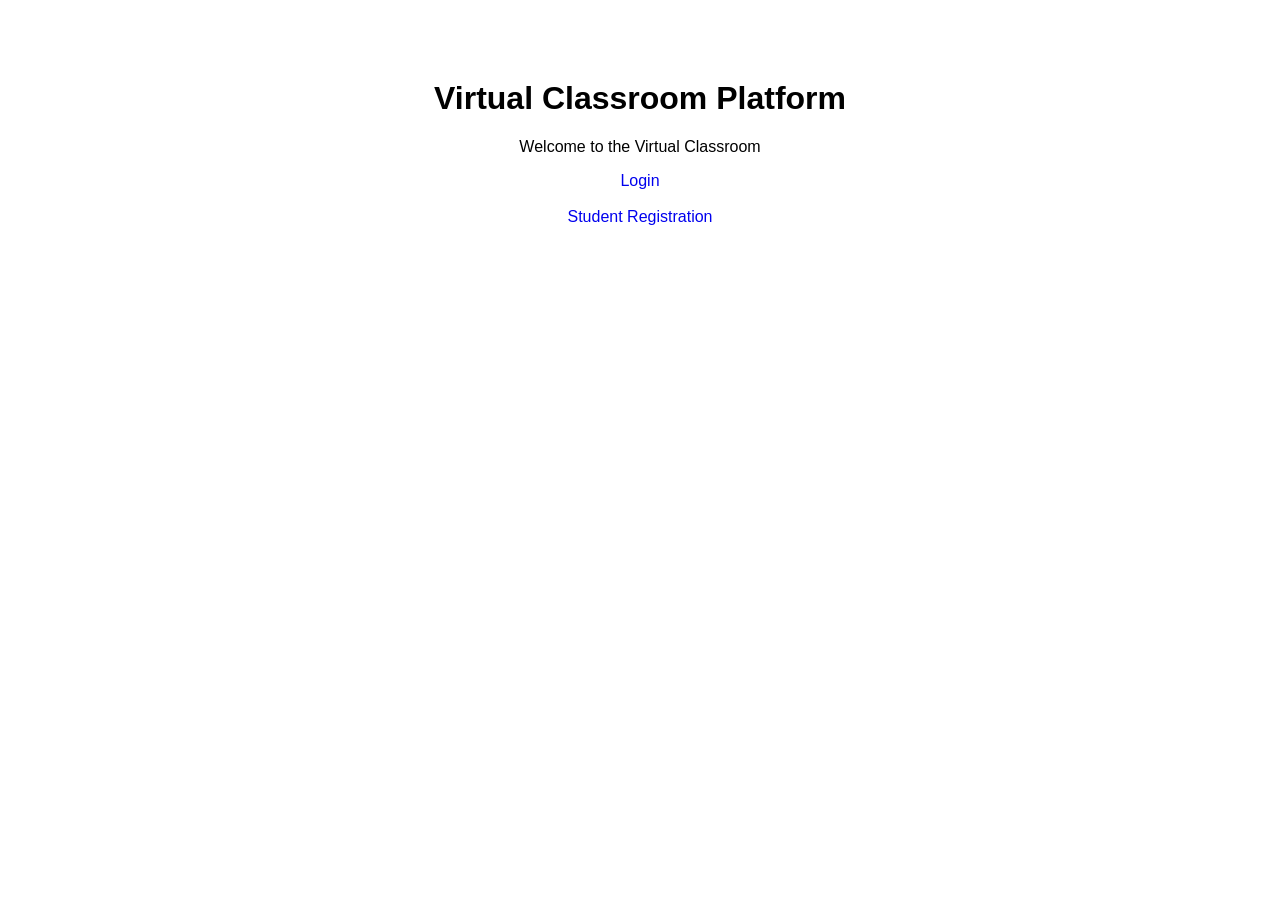
<file: index.html>
<!DOCTYPE html>
<html>
<head>
    <title>Virtual Classroom</title>
    <link rel="stylesheet" href="style.css">
</head>
<body>

    <h1>Virtual Classroom Platform</h1>

    <p>Welcome to the Virtual Classroom</p>

    <a href="login.html">Login</a>
    <br><br>
    <a href="register.html">Student Registration</a>

</body>
</html>
</file>
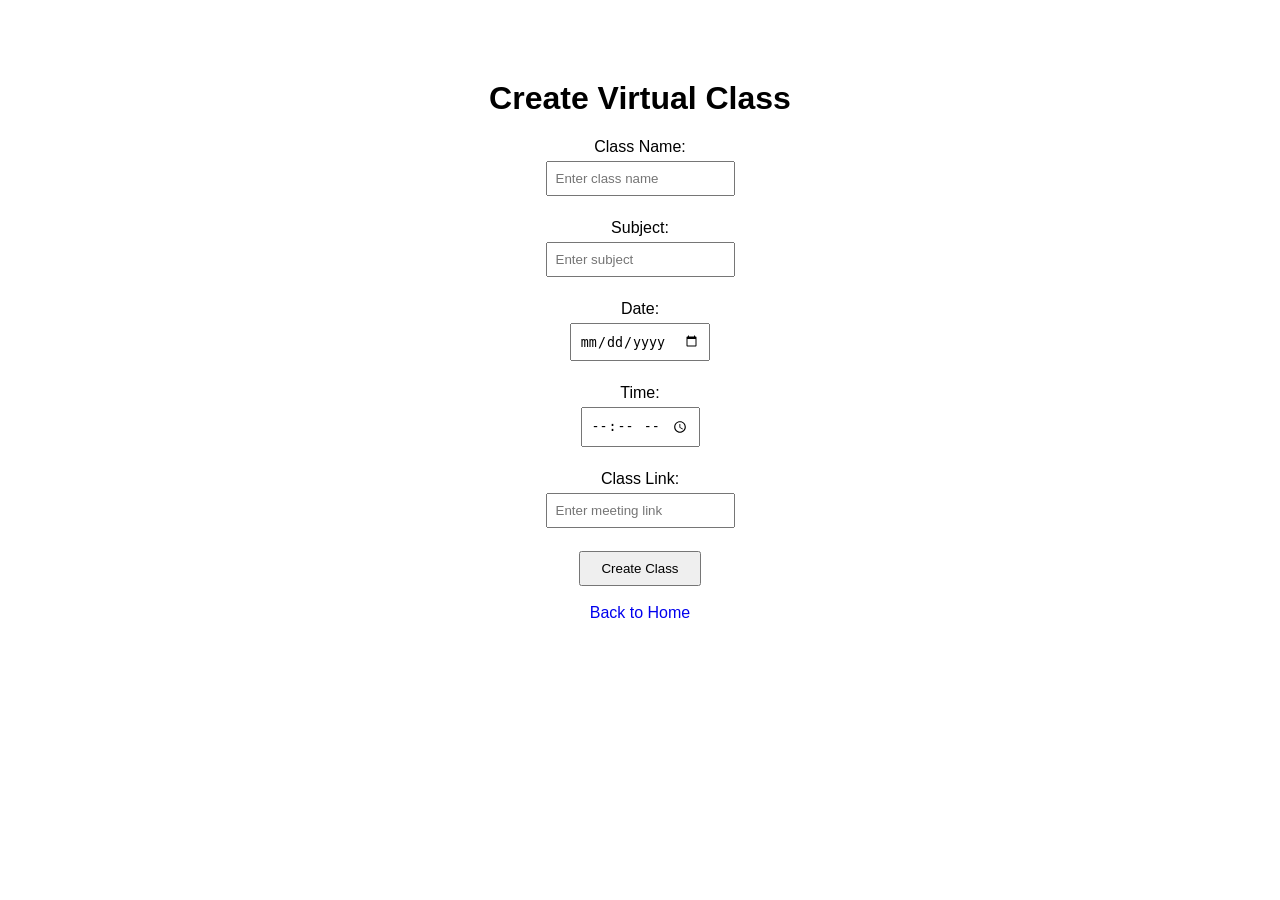
<file: create-class.html>
<!DOCTYPE html>
<html>
<head>
    <title>Create Virtual Class</title>
    <link rel="stylesheet" href="style.css">
</head>
<body>

    <h1>Create Virtual Class</h1>

    <form>
        <label>Class Name:</label><br>
        <input type="text" placeholder="Enter class name" required>
        <br><br>

        <label>Subject:</label><br>
        <input type="text" placeholder="Enter subject" required>
        <br><br>

        <label>Date:</label><br>
        <input type="date" required>
        <br><br>

        <label>Time:</label><br>
        <input type="time" required>
        <br><br>

        <label>Class Link:</label><br>
        <input type="url" placeholder="Enter meeting link" required>
        <br><br>

        <button type="submit">Create Class</button>
    </form>

    <br>

    <a href="index.html">Back to Home</a>

</body>
</html>
</file>
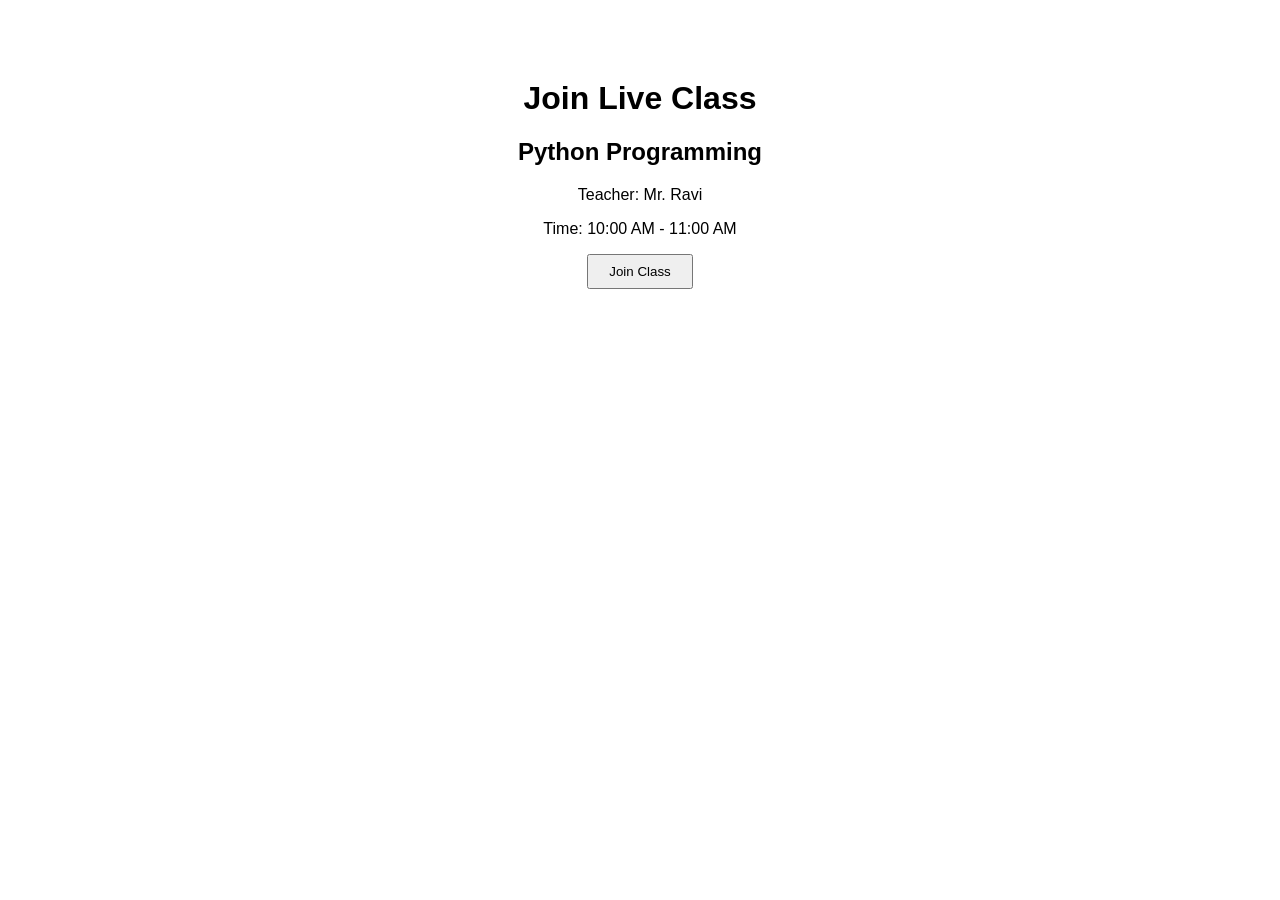
<file: live-class.html>
<!DOCTYPE html>
<html>
<head>
    <title>Join Live Class</title>
    <link rel="stylesheet" href="style.css">
</head>

<body>

    <h1>Join Live Class</h1>

    <div class="class-card">
        <h2>Python Programming</h2>
        <p>Teacher: Mr. Ravi</p>
        <p>Time: 10:00 AM - 11:00 AM</p>

        <button onclick="joinClass()">Join Class</button>
    </div>

    <script>
        function joinClass() {
            alert("You have joined the live class!");
        }
    </script>

</body>
</html>
</file>
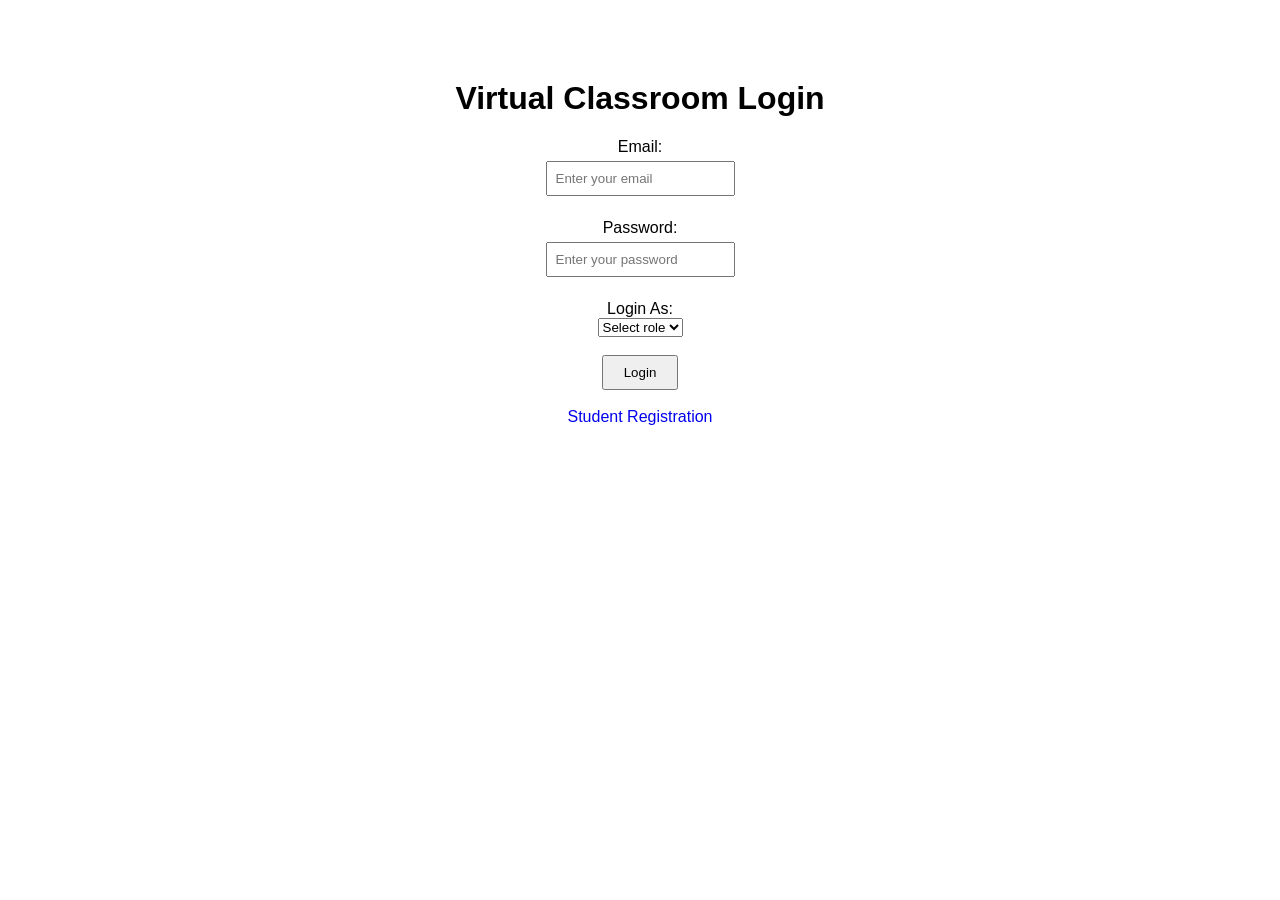
<file: login.html>
<!DOCTYPE html>
<html>
<head>
    <title>Login</title>
    <link rel="stylesheet" href="style.css">
</head>
<body>

    <h1>Virtual Classroom Login</h1>

    <form>
        <label>Email:</label><br>
        <input type="email" placeholder="Enter your email" required>
        <br><br>

        <label>Password:</label><br>
        <input type="password" placeholder="Enter your password" required>
        <br><br>

        <label>Login As:</label><br>
        <select required>
            <option value="">Select role</option>
            <option value="student">Student</option>
            <option value="teacher">Teacher</option>
        </select>
        <br><br>

        <button type="submit">Login</button>
    </form>

    <br>

    <a href="register.html">Student Registration</a>

</body>
</html>
</file>
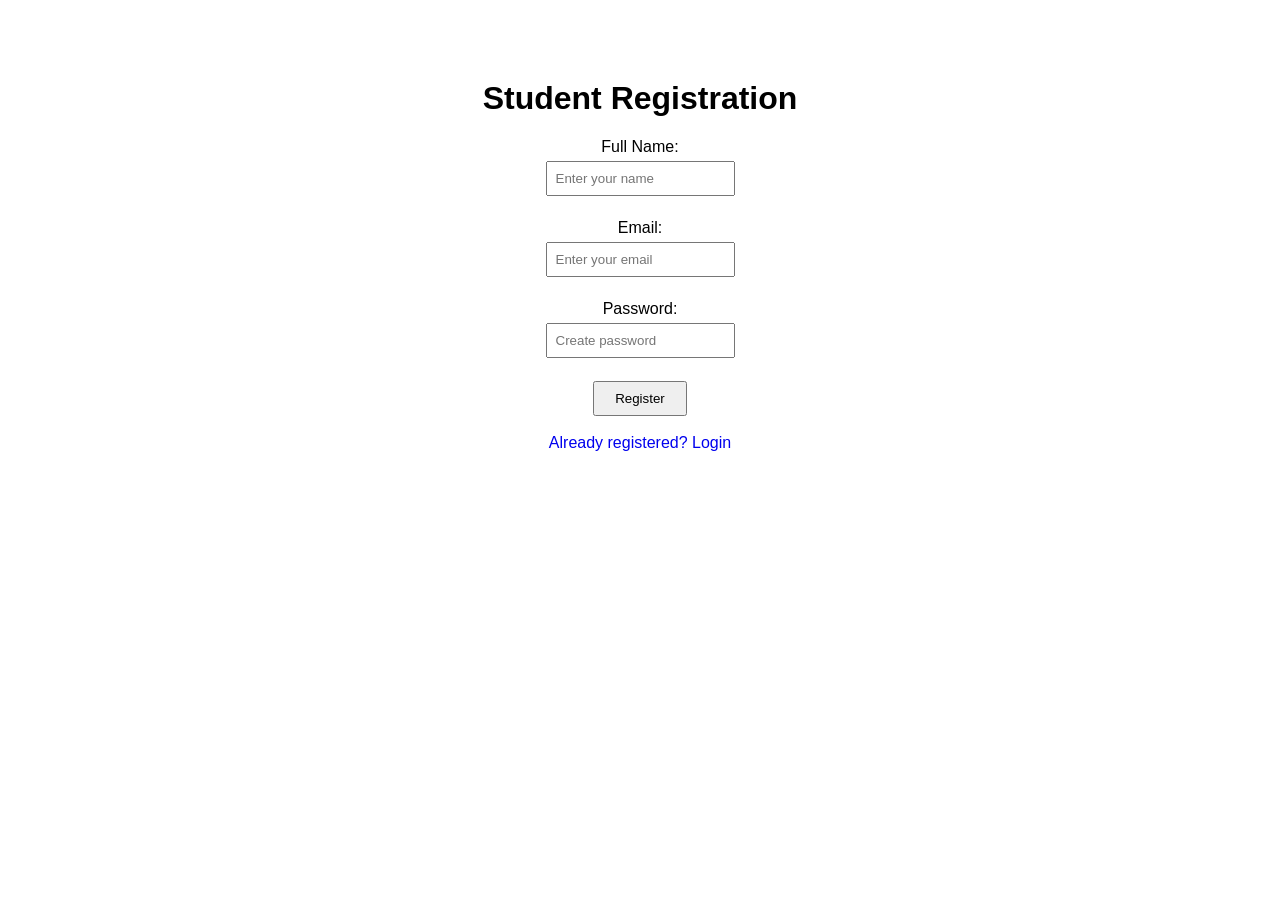
<file: register.html>
<!DOCTYPE html>
<html>
<head>
    <title>Student Registration</title>
    <link rel="stylesheet" href="style.css">
</head>
<body>

    <h1>Student Registration</h1>

    <form>
        <label>Full Name:</label><br>
        <input type="text" placeholder="Enter your name" required>
        <br><br>

        <label>Email:</label><br>
        <input type="email" placeholder="Enter your email" required>
        <br><br>

        <label>Password:</label><br>
        <input type="password" placeholder="Create password" required>
        <br><br>

        <button type="submit">Register</button>
    </form>

    <br>

    <a href="login.html">Already registered? Login</a>

</body>
</html>
<!-- Sprint 1 Student Registration -->
</file>
<file: style.css>
body {
    font-family: Arial, sans-serif;
    text-align: center;
    margin-top: 80px;
}

input {
    padding: 8px;
    margin: 5px;
}

button {
    padding: 8px 20px;
    cursor: pointer;
}

a {
    text-decoration: none;
}
</file>
